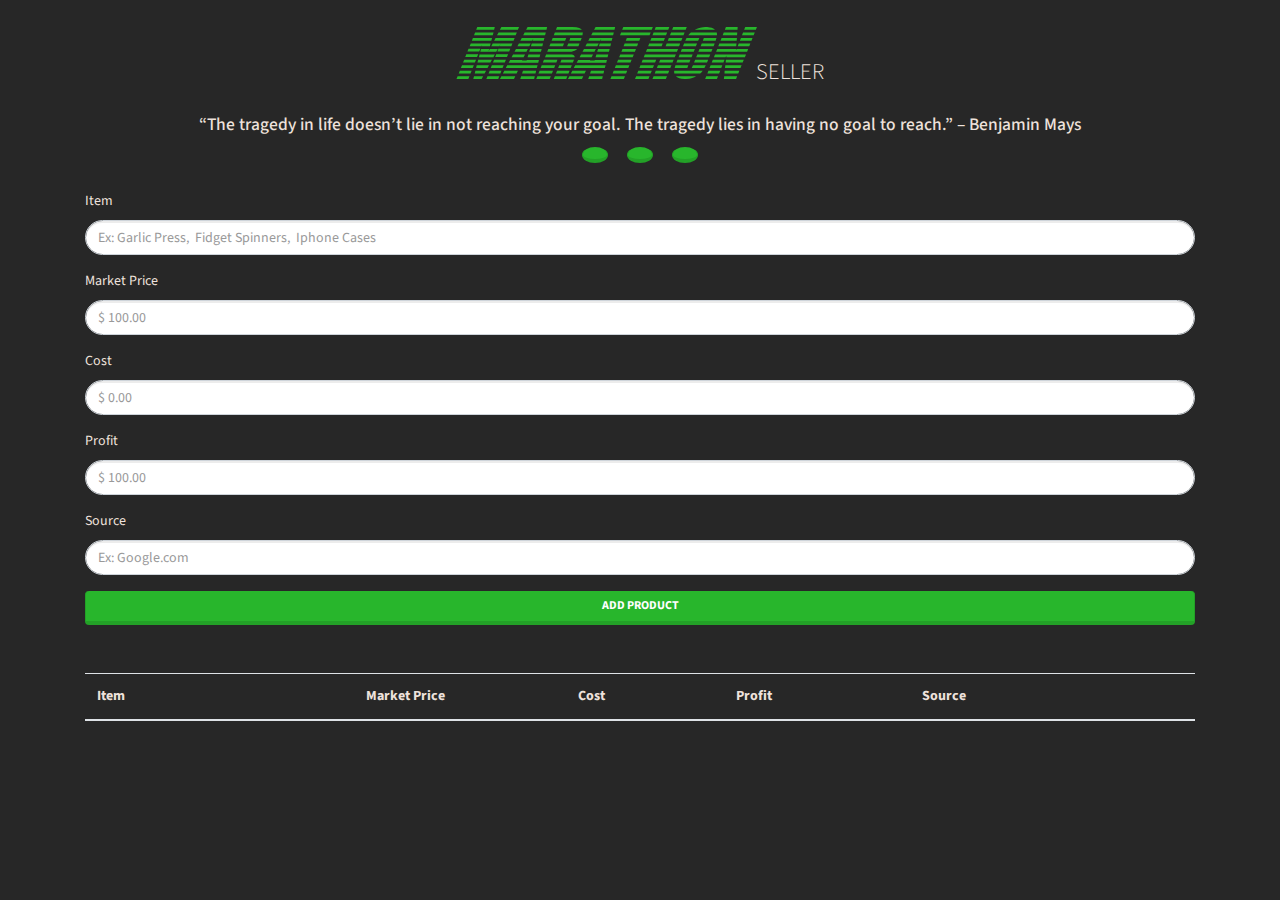
<file: index.html>
<!DOCTYPE html>
<html lang="en">

<head>
  <meta http-equiv="X-UA-Compatible" content="IE=edge" />

  <meta name="description" content="" />
  <meta name="viewport" content="width=device-width, initial-scale=1" />
  <!-- Required meta tags -->
  <meta charset="utf-8" />
  <meta name="viewport" content="width=device-width, initial-scale=1, shrink-to-fit=no" />
  <!-- Font -->
  <link href="https://fonts.googleapis.com/css?family=Lexend+Deca&display=swap" rel="stylesheet">

  <!-- Font Awesome -->
  <link rel="stylesheet" href="https://use.fontawesome.com/releases/v5.8.1/css/all.css"
    integrity="sha384-50oBUHEmvpQ+1lW4y57PTFmhCaXp0ML5d60M1M7uH2+nqUivzIebhndOJK28anvf" crossorigin="anonymous" />
  <!-- Bootstrap CSS -->
  <link rel="stylesheet" href="https://stackpath.bootstrapcdn.com/bootstrap/4.3.1/css/bootstrap.min.css"
    integrity="sha384-ggOyR0iXCbMQv3Xipma34MD+dH/1fQ784/j6cY/iJTQUOhcWr7x9JvoRxT2MZw1T" crossorigin="anonymous" />
  <link rel="stylesheet" href="css/main.css" />
  <link rel="stylesheet" href="css/calculator.css" />
  <link rel="stylesheet" href="css/title.css" />


  <link rel="stylesheet" href="css/bootstrap.min.luman.css" />
  <script src="https://ajax.googleapis.com/ajax/libs/jquery/3.3.1/jquery.min.js"></script>
  <script src="https://cdnjs.cloudflare.com/ajax/libs/popper.js/1.14.7/umd/popper.min.js"></script>
  <title>My Marathon App</title>
</head>

<body style="background:#272727;color: #eee2dc;">
  <!-- Collapse Calculator Tools -->

  <div class="text-center card_button ">

    <h1 class="display-4 text-center py-2">

      <span class="text-success shadow-drop-center slit-in-vertical" style="font-family:breezedcaps">
        <strong><i>Marathon </i></strong></span> <span style="font-size:.4em">SELLER</span>
      <!-- <span class="shadow-drop-center logo_1"><i><i class="fas fa-flag-checkered slit-in-vertical text-success"> </i></span> -->
    </h1>
    <h5 id="quote" class="text-center">REMINDERS</h5>

    <!-- <br><span class="txt-type" data-wait="3000" data-words='["List ", "Research ", "Creator "]'></span> -->
    </h1>

    <div class="utility">
      <a class="btn calc_1 btn-success" data-toggle="collapse" href="#multiCollapseExample1" role="button"
        aria-expanded="false" aria-controls="multiCollapseExample1"
        style='border-radius:100%; font-size:30px; color:#eee2dc;'><i class="fas fa-calculator"></i></a>
      <button class="btn my-1 mx-3  btn-success calc_1" type="button" data-toggle="collapse"
        data-target="#multiCollapseExample2" aria-expanded="false" aria-controls="multiCollapseExample2"
        style='border-radius: 50%; font-size:30px;'>
        <i class="fas fa-comments-dollar"></i>
      </button>
      <!-- <button class="btn btn-warning" type="button" data-toggle="collapse" data-target="#multiCollapseExample3"
                aria-expanded="false" aria-controls="multiCollapseExample3">
                To-do
            </button> -->
      <button class="btn btn-success calc_1" type="button" data-toggle="collapse" data-target=".multi-collapse"
        aria-expanded="false" aria-controls="multiCollapseExample1 multiCollapseExample2 multiCollapseExample3"
        style='border-radius:100%; font-size:30px; '>
        <i class="fas fa-random"></i>
      </button>
    </div>
  </div>
  <!-- <div class="col">
          <div class="collapse multi-collapse" id="multiCollapseExample3">
            <div class="card card-body" style="border-style:none" >
              Anim pariatur cliche reprehenderit, enim eiusmod high life accusamus terry richardson ad squid. Nihil anim
              keffiyeh helvetica, craft beer labore wes anderson cred nesciunt sapiente ea proident.
            </div>
          </div>
        </div> -->
  <div class="container">
    <div class="row">
      <div class="col-sm">
        <div class="col card_1 ">
          <div class="collapse multi-collapse" id="multiCollapseExample1">
            <div class="card card-body card_1" style="border-style:none;background-color:#272727">
              <!-- Start of Calculator. -->
              <div class="calculator" style="background-color:#272727">
                <div class="calculator__header">
                  <!-- <h1>Calculator</h1> -->
                  <div class="calculator__operations">
                    <input type="text" class="calculator__input calculator__result" value="" />
                    <div class="calculator__backspace" data-control="backspace"></div>
                    <div class="calculator__result"></div>
                  </div>
                </div>
                <div class="calculator__controls keyboard">
                  <div data-control="7" class="keyboard__item">7</div>
                  <div data-control="8" class="keyboard__item">8</div>
                  <div data-control="9" class="keyboard__item">9</div>
                  <div data-control="/" class="keyboard__item">&divide;</div>
                  <div data-control="4" class="keyboard__item">4</div>
                  <div data-control="5" class="keyboard__item">5</div>
                  <div data-control="6" class="keyboard__item">6</div>
                  <div data-control="*" class="keyboard__item">&#10006;</div>
                  <div data-control="1" class="keyboard__item">1</div>
                  <div data-control="2" class="keyboard__item">2</div>
                  <div data-control="3" class="keyboard__item">3</div>
                  <div data-control="-" class="keyboard__item">&ndash;</div>
                  <div data-control="0" class="keyboard__item">0</div>
                  <div data-control="." class="keyboard__item">.</div>
                  <div data-control="=" class="keyboard__item">=</div>
                  <div data-control="+" class="keyboard__item">+</div>
                </div>
              </div>
              <!-- End of Calculator -->
            </div>
          </div>
        </div>
      </div>
      <!--  -->
      <div class="col-sm">
        <div class="col card_1">
          <div class="collapse multi-collapse" id="multiCollapseExample2">
            <div class="card card-body" style="border-style:none;background-color:#272727">
              <!-- Start of Profit Calc. -->
              <div class="container calculator">
                <div class="row">
                  <div class="col">
                    <form id="ebay-form">
                      <div class="form-group">
                        <h3 class="text-primary"><strong>Ebay</strong></h3>
                        <label for="SalePrice"><strong>Sale Price</strong></label>
                        <input type="number" id="SalePrice" class="form-control" placeholder="" />
                      </div>
                      <div class="form-group">
                        <label for="ShippingPrice"><strong>Shipping Price</strong></label>
                        <input type="number" id="ShippingPrice" class="form-control" placeholder="" />
                      </div>
                      <div class="form-group">
                        <label for="ProductCost"><strong>Cost of Product</strong></label>
                        <input type="number" id="ProductCost" class="form-control" placeholder="" />
                      </div>
                      <div class="form-group">
                        <label for="ShippingCost"><strong>ShippingCost</strong></label>
                        <input type="number" id="ShippingCost" class="form-control" placeholder="" />
                      </div>
                      <div class="form-group">
                        <label for="source"><strong>eBay Fees</strong></label></br>
                        <!-- <input type="text" id="source" class="form-control" /> -->
                        <input type="radio" name='fees' onclick=checkedfees() id="eBayTen" placeholder="" value=".10">
                        10%
                        <input type="radio" name='fees' onclick=checkedfees() id="eBayTwelve" placeholder=""
                          value=".12">
                        12%
                        <input type="radio" name='fees' onclick=checkedfees() id="eBayFifteen" placeholder=""
                          value=".15">
                        15%
                      </div>
                      <div class="form-group">
                        <label for="source"><strong>PayPal Fees</strong></label><br>
                        <!-- <input type="text" id="source" class="form-control" /> -->
                        <input type="radio" name='paypalfees' onclick=paypfees() id="paypalStandardFees" placeholder=""
                          value=".029">
                        Standard
                        Fees: $.30 + 2.9% <br>
                      </div><br><br>
                      <div class="form-group">
                        <label for="ebay_profit"><strong>Profit</strong></label><br>
                        <p id="ebay_profit"></p>
                        <input type="button" class="btn btn-success" onclick="Calculate()" value="calculate">
                        <!-- <input type="text" id="source" class="form-control" /> -->
                      </div>
                  </div>
                  <div class="col">
                    <form id="amazon-form">
                      <div class="form-group">
                        <h3 class="text-warning"><strong>Amazon</strong></h3>
                        <label for="SalePriceAMZ"><strong>Sale Price</strong></label>
                        <input type="number" id="SalePriceAMZ" class="form-control" placeholder="" />
                      </div>
                      <div class="form-group">
                        <label for="ShippingPriceAMZ"><strong>Shipping Price</strong></label>
                        <input type="number" id="ShippingPriceAMZ" class="form-control" placeholder="" />
                      </div>
                      <div class="form-group">
                        <label for="ProductCostAMZ"><strong>Cost of Product</strong></label>
                        <input type="number" id="ProductCostAMZ" class="form-control" placeholder="" />
                      </div>
                      <div class="form-group">
                        <label for="ShippingCostAMZ"><strong>ShippingCost</strong></label>
                        <input type="number" id="ShippingCostAMZ" class="form-control" placeholder="" />
                      </div>
                      <div class="form-group">
                        <label for="source"><strong>Amazon Fees</strong></label></br>
                        <div>
                          <p id="printamzfee"></p>
                        </div>
                        <!-- <input type="text" id="source" class="form-control" /> -->
                        <div id="FBAfees">
                          <label for="source"><strong>Size Tiers</strong></label><br>

                          <input type="radio" name='FBAfees' onclick=fbaFees() id="standardFees" placeholder=""
                            value="2.41"> Standard size <br>
                          <input type="radio" name='FBAfees' onclick=fbaFees() id="largeFees" placeholder=""
                            value="3.19">
                          Large size 1 lb or
                          less.<br>
                          <input type="radio" name='FBAfees' onclick=fbaFees() id="large2Fees" placeholder=""
                            value="4.71"> Large size 1 lb or
                          more.<br>
                        </div>
                        <p id="printamzfee"></p>
                      </div>



                      <div class="form-group">
                        <label for="ebay_profit"><strong>Profit</strong></label></br>
                        <p id="profitAMZ"></p>
                        <input type="button" class="btn btn-success" onclick="CalculateAMZ()" value="calculate">
                        <!-- <input type="button" class="btn btn-success" onclick="Calculate()" value="calculate"> -->
                        <!-- <input type="text" id="source" class="form-control" /> -->
                      </div>
                    </form>
                  </div>
                </div>
              </div>
            </div>
            <!-- End of Profit Calc. -->

          </div>
        </div>
      </div>
      <!--  -->
    </div>
  </div>

  </div>
  <!-- End of Collapse. -->

  <div class="container mt-4 ">


    <form id="product-form">
      <div class="form-group">
        <label for="item">Item</label>
        <input type="text" id="item" class="form-control"
          placeholder="Ex: Garlic Press,  Fidget Spinners,  Iphone Cases" style='border-radius: 50px;' "  />
        </div>
        <div class=" form-group">
        <label for="martketPrice">Market Price</label>
        <input type="text" id="marketPrice" class="form-control" placeholder="$ 100.00" style='border-radius: 50px;' />
      </div>
      <div class="form-group">
        <label for="cost">Cost</label>
        <input type="text" id="cost" class="form-control" placeholder="$ 0.00" style='border-radius: 50px;' "  />
        </div>
        <div class=" form-group">
        <label for="profit">Profit</label>
        <input type="text" id="profit" class="form-control" placeholder="$ 100.00" style='border-radius: 50px;' />
      </div>
      <div class="form-group">
        <label for="source">Source</label>
        <input type="text" id="source" class="form-control" placeholder="Ex: Google.com" style='border-radius: 50px;' />
      </div>
      <input type="submit" value="Add Product" class="btn btn-success
        btn-block buuton" />
    </form>
    <table class="table table-striped mt-5 " style=' background: #272727'>
      <thead class="font_primary ">
        <tr>
          <th>Item</th>
          <th class="text-center">Market Price</th>
          <th>Cost</th>
          <th>Profit</th>
          <th>Source</th>
          <th></th>
        </tr>
      </thead>
      <tbody id="product-list" class="font_primary"></tbody>
    </table>

  </div>
  <br>
  <br>



  <footer>
    <h4 class="text-center"><i class="fas fa-info-circle " data-container="body" data-toggle="popover"
        data-placement="top" data-content="Marathon Seller web application was created by an Ebay & Amazon Power Seller.
         Our mission is to help sellers build a profitable product list."></i>
    
      
         <!-- <i class="fas fa-envelope mx-2"> -->
           
         </i>

    </h4>


  </footer>


  <!-- typewriter effect -->
  <!-- <div class="container">
      <h1>
        <span class="txt-type" data-wait="1000" data-words='["List", "Research", "Invest","Profit","Repeat"]'></span>
      </h1>
    
    </div> -->
  <!-- end effect -->

  <!-- Optional JavaScript -->
  <!-- jQuery first, then Popper.js, then Bootstrap JS -->
  <script src="js/app.js"></script>
  <script src="js/calculator.js"></script>
  <script src="js/profit.js"></script>
  <!-- <script src="js/typewrite.js"></script> -->



  <script src="https://code.jquery.com/jquery-3.3.1.slim.min.js"
    integrity="sha384-q8i/X+965DzO0rT7abK41JStQIAqVgRVzpbzo5smXKp4YfRvH+8abtTE1Pi6jizo"
    crossorigin="anonymous"></script>
  <script src="https://cdnjs.cloudflare.com/ajax/libs/popper.js/1.14.7/umd/popper.min.js"
    integrity="sha384-UO2eT0CpHqdSJQ6hJty5KVphtPhzWj9WO1clHTMGa3JDZwrnQq4sF86dIHNDz0W1"
    crossorigin="anonymous"></script>
  <script src="https://stackpath.bootstrapcdn.com/bootstrap/4.3.1/js/bootstrap.min.js"
    integrity="sha384-JjSmVgyd0p3pXB1rRibZUAYoIIy6OrQ6VrjIEaFf/nJGzIxFDsf4x0xIM+B07jRM"
    crossorigin="anonymous"></script>
</body>

</html>
</file>
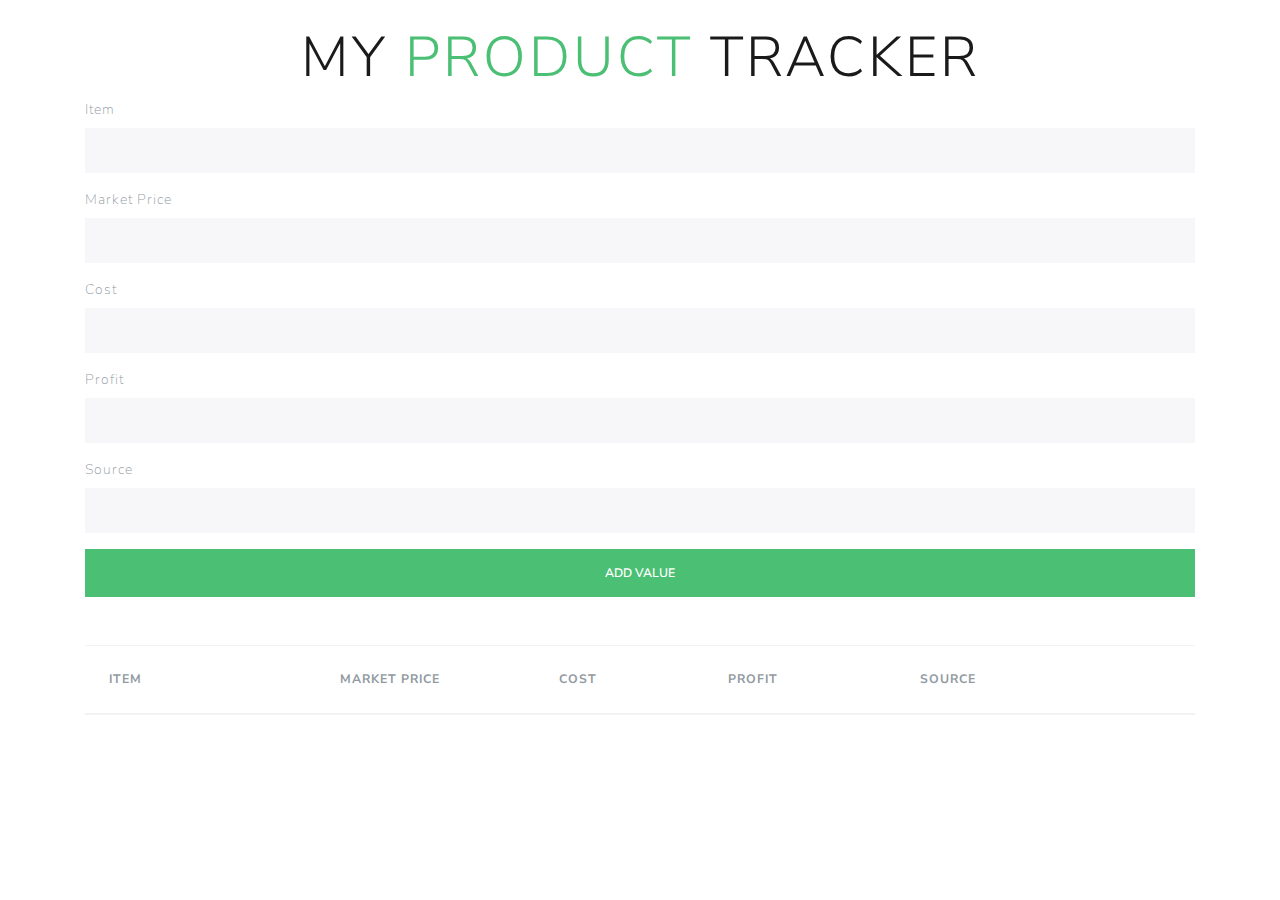
<file: index0.html>
<!DOCTYPE html>
<html lang="en">
  <head>
    <meta http-equiv="X-UA-Compatible" content="IE=edge" />

    <meta name="description" content="" />
    <meta name="viewport" content="width=device-width, initial-scale=1" />
    <!-- Required meta tags -->
    <meta charset="utf-8" />
    <meta
      name="viewport"
      content="width=device-width, initial-scale=1, shrink-to-fit=no"
    />
    <!-- Font Awesome -->
    <link
      rel="stylesheet"
      href="https://use.fontawesome.com/releases/v5.8.1/css/all.css"
      integrity="sha384-50oBUHEmvpQ+1lW4y57PTFmhCaXp0ML5d60M1M7uH2+nqUivzIebhndOJK28anvf"
      crossorigin="anonymous"
    />
    <!-- Bootstrap CSS -->
    <!-- <link
      rel="stylesheet"
      href="https://stackpath.bootstrapcdn.com/bootstrap/4.3.1/css/bootstrap.min.css"
      integrity="sha384-ggOyR0iXCbMQv3Xipma34MD+dH/1fQ784/j6cY/iJTQUOhcWr7x9JvoRxT2MZw1T"
      crossorigin="anonymous"
    /> -->
    <link rel="stylesheet" href="css/bootstrap.min.css" />
    <title>My Product Tracker</title>
  </head>
  <body>
    <div class="container mt-4">
      <h1 class="display-4 text-center">
        <i class="fas fa-check-circle text-success"></i> My<span
          class="text-success"
        >
          Product</span
        >
        Tracker
      </h1>

      <form id="product-form">
        <div class="form-group">
          <label for="item">Item</label>
          <input type="text" id="item" class="form-control" />
        </div>
        <div class="form-group">
          <label for="martketPrice">Market Price</label>
          <input type="text" id="marketPrice" class="form-control" />
        </div>
        <div class="form-group">
          <label for="cost">Cost</label>
          <input type="text" id="cost" class="form-control" />
        </div>
        <div class="form-group">
          <label for="profit">Profit</label>
          <input type="text" id="profit" class="form-control" />
        </div>
        <div class="form-group">
          <label for="source">Source</label>
          <input type="text" id="source" class="form-control" />
        </div>
        <input
          type="submit"
          value="Add Value"
          class="btn btn-success
        btn-block"
        />
      </form>
      <table class="table table-striped mt-5">
        <thead>
          <tr>
            <th>Item</th>
            <th class="text-center">Market Price</th>
            <th>Cost</th>
            <th>Profit</th>
            <th>Source</th>
            <th></th>
          </tr>
        </thead>
        <tbody id="product-list"></tbody>
      </table>
    </div>
    <!-- Optional JavaScript -->
    <!-- jQuery first, then Popper.js, then Bootstrap JS -->
    <script src="js/app.js"></script>
    <script
      src="https://code.jquery.com/jquery-3.3.1.slim.min.js"
      integrity="sha384-q8i/X+965DzO0rT7abK41JStQIAqVgRVzpbzo5smXKp4YfRvH+8abtTE1Pi6jizo"
      crossorigin="anonymous"
    ></script>
    <script
      src="https://cdnjs.cloudflare.com/ajax/libs/popper.js/1.14.7/umd/popper.min.js"
      integrity="sha384-UO2eT0CpHqdSJQ6hJty5KVphtPhzWj9WO1clHTMGa3JDZwrnQq4sF86dIHNDz0W1"
      crossorigin="anonymous"
    ></script>
    <script
      src="https://stackpath.bootstrapcdn.com/bootstrap/4.3.1/js/bootstrap.min.js"
      integrity="sha384-JjSmVgyd0p3pXB1rRibZUAYoIIy6OrQ6VrjIEaFf/nJGzIxFDsf4x0xIM+B07jRM"
      crossorigin="anonymous"
    ></script>
  </body>
</html>
</file>
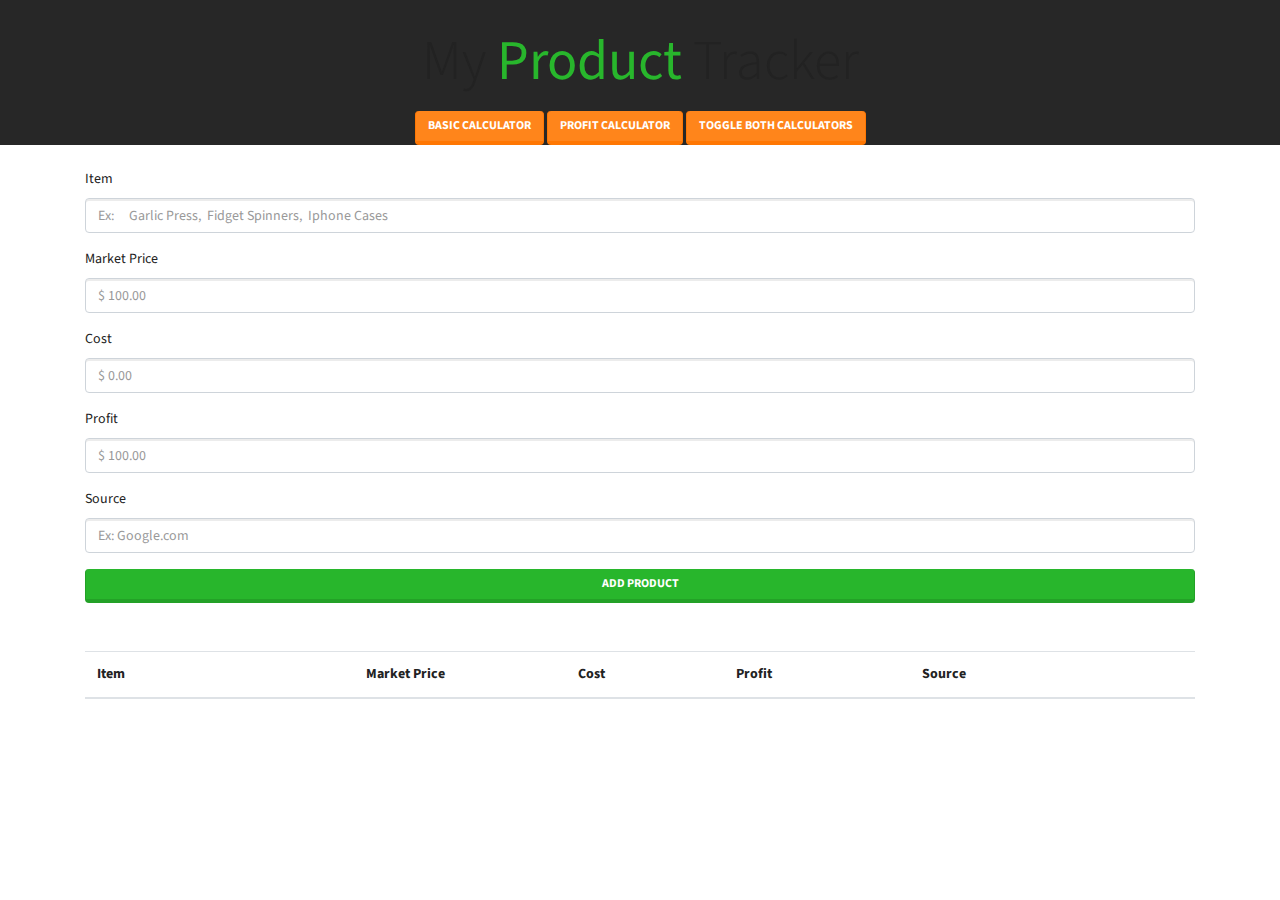
<file: index1.html>
<!DOCTYPE html>
<html lang="en">

<head>
  <meta http-equiv="X-UA-Compatible" content="IE=edge" />

  <meta name="description" content="" />
  <meta name="viewport" content="width=device-width, initial-scale=1" />
  <!-- Required meta tags -->
  <meta charset="utf-8" />
  <meta name="viewport" content="width=device-width, initial-scale=1, shrink-to-fit=no" />
  <!-- Font Awesome -->
  <link rel="stylesheet" href="https://use.fontawesome.com/releases/v5.8.1/css/all.css"
    integrity="sha384-50oBUHEmvpQ+1lW4y57PTFmhCaXp0ML5d60M1M7uH2+nqUivzIebhndOJK28anvf" crossorigin="anonymous" />
  <!-- Bootstrap CSS -->
  <link rel="stylesheet" href="https://stackpath.bootstrapcdn.com/bootstrap/4.3.1/css/bootstrap.min.css"
    integrity="sha384-ggOyR0iXCbMQv3Xipma34MD+dH/1fQ784/j6cY/iJTQUOhcWr7x9JvoRxT2MZw1T" crossorigin="anonymous" />
  <link rel="stylesheet" href="css/main.css" />
  <link rel="stylesheet" href="css/calculator.css" />

  <link rel="stylesheet" href="css/bootstrap.min.luman.css" />
  <!-- <script src="https://ajax.googleapis.com/ajax/libs/jquery/3.3.1/jquery.min.js"></script> -->
  <!-- <script src="https://cdnjs.cloudflare.com/ajax/libs/popper.js/1.14.7/umd/popper.min.js"></script> -->
  <title>My Product Tracker</title>
</head>

<body>
  <!-- Collapse Calculator Tools -->

  <div class="text-center card_button ">
    <h1 class="display-4 text-center py-2">
      <i class="fas fa-check-circle text-success"></i> My<span class="text-success">
        <strong>Product</strong></span>
      Tracker
    </h1>

    <a class="btn btn-warning" data-toggle="collapse" href="#multiCollapseExample1" role="button" aria-expanded="false"
      aria-controls="multiCollapseExample1">Basic Calculator</a>
    <button class="btn btn-warning" type="button" data-toggle="collapse" data-target="#multiCollapseExample2"
      aria-expanded="false" aria-controls="multiCollapseExample2">
      Profit Calculator
    </button>
    <!-- <button class="btn btn-warning" type="button" data-toggle="collapse" data-target="#multiCollapseExample3"
                aria-expanded="false" aria-controls="multiCollapseExample3">
                To-do
            </button> -->
    <button class="btn btn-warning" type="button" data-toggle="collapse" data-target=".multi-collapse"
      aria-expanded="false" aria-controls="multiCollapseExample1 multiCollapseExample2 multiCollapseExample3">
      Toggle both Calculators
    </button>

    <div class="col">
      <div class="collapse multi-collapse" id="multiCollapseExample1">
        <div class="card card-body" style="border-style:none">
          <!-- Start of Calculator. -->
          <div class="calculator">
            <div class="calculator__header">
              <h1>Calculator</h1>
              <div class="calculator__operations">
                <input type="text" class="calculator__input calculator__result" value="" />
                <div class="calculator__backspace" data-control="backspace"></div>
                <div class="calculator__result"></div>
              </div>
            </div>
            <div class="calculator__controls keyboard">
              <div data-control="7" class="keyboard__item">7</div>
              <div data-control="8" class="keyboard__item">8</div>
              <div data-control="9" class="keyboard__item">9</div>
              <div data-control="/" class="keyboard__item">&divide;</div>
              <div data-control="4" class="keyboard__item">4</div>
              <div data-control="5" class="keyboard__item">5</div>
              <div data-control="6" class="keyboard__item">6</div>
              <div data-control="*" class="keyboard__item">&#10006;</div>
              <div data-control="1" class="keyboard__item">1</div>
              <div data-control="2" class="keyboard__item">2</div>
              <div data-control="3" class="keyboard__item">3</div>
              <div data-control="-" class="keyboard__item">&ndash;</div>
              <div data-control="0" class="keyboard__item">0</div>
              <div data-control="." class="keyboard__item">.</div>
              <div data-control="=" class="keyboard__item">=</div>
              <div data-control="+" class="keyboard__item">+</div>
            </div>
          </div>
          <!-- End of Calculator -->
        </div>
      </div>
    </div>
    <div class="col">
      <div class="collapse multi-collapse" id="multiCollapseExample2">
        <div class="card card-body" style="border:none">
          <!-- Start of Profit Calc. -->
          <div class="container calculator">
            <div class="row">
              <div class="col">
                <form id="ebay-form">
                  <div class="form-group">
                    <h3><strong>Ebay</strong></h3>
                    <label for="SalePrice"><strong>Sale Price</strong></label>
                    <input type="number" id="SalePrice" class="form-control" placeholder="" />
                  </div>
                  <div class="form-group">
                    <label for="ShippingPrice"><strong>Shipping Price</strong></label>
                    <input type="number" id="ShippingPrice" class="form-control" placeholder="" />
                  </div>
                  <div class="form-group">
                    <label for="ProductCost"><strong>Cost of Product</strong></label>
                    <input type="number" id="ProductCost" class="form-control" placeholder="" />
                  </div>
                  <div class="form-group">
                    <label for="ShippingCost"><strong>ShippingCost</strong></label>
                    <input type="number" id="ShippingCost" class="form-control" placeholder="" />
                  </div>
                  <div class="form-group">
                    <label for="source"><strong>eBay Fees</strong></label></br>
                    <!-- <input type="text" id="source" class="form-control" /> -->
                    <input type="radio" name='fees' onclick=checkedfees() id="eBayTen" placeholder="" value=".10"> 10%
                    <input type="radio" name='fees' onclick=checkedfees() id="eBayTwelve" placeholder="" value=".12">
                    12%
                    <input type="radio" name='fees' onclick=checkedfees() id="eBayFifteen" placeholder="" value=".15">
                    15%
                  </div>
                  <div class="form-group">
                    <label for="source"><strong>PayPal Fees</strong></label><br>
                    <!-- <input type="text" id="source" class="form-control" /> -->
                    <input type="radio" name='paypalfees' onclick=paypfees() id="paypalStandardFees" placeholder=""
                      value=".029">
                    Standard
                    Fees: $.30 + 2.9% <br>
                  </div><br><br>
                  <div class="form-group">
                    <label for="ebay_profit"><strong>Profit</strong></label><br>
                    <p id="ebay_profit"></p>
                    <input type="button" class="btn btn-success" onclick="Calculate()" value="calculate">
                    <!-- <input type="text" id="source" class="form-control" /> -->
                  </div>
              </div>
              <div class="col">
                <form id="amazon-form">
                  <div class="form-group">
                    <h3><strong>Amazon</strong></h3>
                    <label for="SalePriceAMZ"><strong>Sale Price</strong></label>
                    <input type="number" id="SalePriceAMZ" class="form-control" placeholder="" />
                  </div>
                  <div class="form-group">
                    <label for="ShippingPriceAMZ"><strong>Shipping Price</strong></label>
                    <input type="number" id="ShippingPriceAMZ" class="form-control" placeholder="" />
                  </div>
                  <div class="form-group">
                    <label for="ProductCostAMZ"><strong>Cost of Product</strong></label>
                    <input type="number" id="ProductCostAMZ" class="form-control" placeholder="" />
                  </div>
                  <div class="form-group">
                    <label for="ShippingCostAMZ"><strong>ShippingCost</strong></label>
                    <input type="number" id="ShippingCostAMZ" class="form-control" placeholder="" />
                  </div>
                  <div class="form-group">
                    <label for="source"><strong>Amazon Fees</strong></label></br>
                    <div>
                      <p id="printamzfee"></p>
                    </div>
                    <!-- <input type="text" id="source" class="form-control" /> -->
                    <div id="FBAfees">
                      <label for="source"><strong>Size Tiers</strong></label><br>

                      <input type="radio" name='FBAfees' onclick=fbaFees() id="standardFees" placeholder=""
                        value="2.41"> Standard size <br>
                      <input type="radio" name='FBAfees' onclick=fbaFees() id="largeFees" placeholder="" value="3.19">
                      Large size 1 lb or
                      less.<br>
                      <input type="radio" name='FBAfees' onclick=fbaFees() id="large2Fees" placeholder="" value="4.71">
                      Large size 1 lb or
                      more.<br>
                    </div>
                    <p id="printamzfee"></p>
                  </div>



                  <div class="form-group">
                    <label for="ebay_profit"><strong>Profit</strong></label></br>
                    <p id="profitAMZ"></p>
                    <input type="button" class="btn btn-success" onclick="CalculateAMZ()" value="calculate">
                    <!-- <input type="button" class="btn btn-success" onclick="Calculate()" value="calculate"> -->
                    <!-- <input type="text" id="source" class="form-control" /> -->
                  </div>
                </form>
              </div>
            </div>
          </div>
          <!-- End of Profit Calc. -->
        </div>
      </div>
    </div>
  </div>

  <!-- End of Collapse. -->

  <div class="container mt-4">


    <form id="product-form">
      <div class="form-group">
        <label for="item">Item</label>
        <input type="text" id="item" class="form-control"
          placeholder="Ex:     Garlic Press,  Fidget Spinners,  Iphone Cases" " />
        </div>
        <div class=" form-group">
        <label for="martketPrice">Market Price</label>
        <input type="text" id="marketPrice" class="form-control" placeholder="$ 100.00" />
      </div>
      <div class="form-group">
        <label for="cost">Cost</label>
        <input type="text" id="cost" class="form-control" placeholder="$ 0.00" />
      </div>
      <div class="form-group">
        <label for="profit">Profit</label>
        <input type="text" id="profit" class="form-control" placeholder="$ 100.00" />
      </div>
      <div class="form-group">
        <label for="source">Source</label>
        <input type="text" id="source" class="form-control" placeholder="Ex: Google.com" />
      </div>
      <input type="submit" value="Add Product" class="btn btn-success
        btn-block" />
    </form>
    <table class="table table-striped mt-5">
      <thead>
        <tr>
          <th>Item</th>
          <th class="text-center">Market Price</th>
          <th>Cost</th>
          <th>Profit</th>
          <th>Source</th>
          <th></th>
        </tr>
      </thead>
      <tbody id="product-list"></tbody>
    </table>
  </div>


  <!-- Optional JavaScript -->
  <!-- jQuery first, then Popper.js, then Bootstrap JS -->
  <script src="js/app.js"></script>
  <script src="js/calculator.js"></script>
  <script src="js/profit.js"></script>


  <script src="https://code.jquery.com/jquery-3.3.1.slim.min.js"
    integrity="sha384-q8i/X+965DzO0rT7abK41JStQIAqVgRVzpbzo5smXKp4YfRvH+8abtTE1Pi6jizo"
    crossorigin="anonymous"></script>
  <script src="https://cdnjs.cloudflare.com/ajax/libs/popper.js/1.14.7/umd/popper.min.js"
    integrity="sha384-UO2eT0CpHqdSJQ6hJty5KVphtPhzWj9WO1clHTMGa3JDZwrnQq4sF86dIHNDz0W1"
    crossorigin="anonymous"></script>
  <script src="https://stackpath.bootstrapcdn.com/bootstrap/4.3.1/js/bootstrap.min.js"
    integrity="sha384-JjSmVgyd0p3pXB1rRibZUAYoIIy6OrQ6VrjIEaFf/nJGzIxFDsf4x0xIM+B07jRM"
    crossorigin="anonymous"></script>
</body>

</html>
</file>
<file: css/main.css>
@font-face {
  font-family: breezedcaps;
  src: url("../fonts/former.ttf");
}

.primary {
  color: #272727;
}
.background_color {
  background: #272727;
}

.secondary {
  background-color: #747474;
}
.font_primary {
  color: #eee2dc;
}

.card_button {
  background: #272727;
  padding-top: 20px;
}
.logo_1 {
  color: #14a76c;
}
.logo_2 {
  color: #eee2dc;
}
.card_1 {
  background: #272727;
}

footer {
  position: fixed;
  left: 0;
  bottom: 0;
  width: 100%;
  background: #272727;
  color: #eee2dc;

  text-align: center;
}

/* Moble viewport order */

@media (max-width: 700px) {
  .utility {
    position: fixed;
    right: 0;
    bottom: 0;
    left: 0;
    padding: 0;
    background-color: #272727;
    text-align: center;
    display: over;
    z-index: 10;
    /* opacity: 0; */
  }

  .calc_1 {
    opacity: 1;
  }
}
</file>
<file: css/calculator.css>
@import url("https://fonts.googleapis.com/css?family=Roboto:300,500&display=swap");
:root {
  --main-background: rgb(255, 255, 255);
  --text-color: rgb(81, 81, 81);
  /* --secondary-color: rgb(238, 238, 238); */
  --secondary-color: #747474;

  --accent-color: rgba(0, 0, 0, 0.12);
  --global-padding: 10px;
}
*,
*:after,
*:before {
  box-sizing: border-box;
}

/* html {
  line-height: 1.6;
  font-size: 16px;
  min-width: 320px;
} */

/* body {
  margin: 0;
  height: 100%;
  word-wrap: break-word;
  background-color: var(--main-background);
  color: var(--text-color);
} */

body,
input,
textarea,
button {
  font-family: "Roboto", sans-serif;
  font-weight: normal;
}
h1 {
  font-size: 32px;
  text-align: center;
}

/*CALCULATOR*/
.calculator {
  width: 100%;
  max-width: 350px;
  margin: 50px auto 0 auto;
  border-radius: 5px;
  overflow: hidden;
  box-shadow: rgba(0, 0, 0, 0.3) 0 10px 20px;
}
.calculator [data-control] {
  -webkit-user-select: none;
  -moz-user-select: none;
  -ms-user-select: none;
  user-select: none;
}
.calculator__operations {
  display: flex;
  flex-wrap: wrap;
  flex-direction: row;
  justify-content: space-between;
  align-items: center;
  padding: var(--global-padding);
  background-color: var(--secondary-color);
}
.calculator__operations input {
  width: calc(75% - var(--global-padding));
  height: 32px;
  line-height: 32px;
  border: 0;
  font-size: 120%;
  background-color: transparent;
  outline: none;
  text-align: right;
  padding: 0 10px;
  border-bottom: var(--accent-color) 1px solid;
}
.calculator__backspace {
  width: calc(25% - var(--global-padding));
  height: 32px;
  text-align: center;
  display: flex;
  flex-direction: column;
  justify-content: center;
  align-items: center;
  cursor: pointer;
  opacity: 0.7;
  transition: opacity 0.2s cubic-bezier(0.39, 0.575, 0.565, 1);
  background: url('data:image/svg+xml;utf8,<svg version="1.1" xmlns="http://www.w3.org/2000/svg" xmlns:xlink="http://www.w3.org/1999/xlink" viewBox="0 0 612 612"><path d="M561,76.5H178.5c-17.85,0-30.6,7.65-40.8,22.95L0,306l137.7,206.55c10.2,12.75,22.95,22.95,40.8,22.95H561c28.05,0,51-22.95,51-51v-357C612,99.45,589.05,76.5,561,76.5z M484.5,397.8l-35.7,35.7L357,341.7l-91.8,91.8l-35.7-35.7l91.8-91.8l-91.8-91.8l35.7-35.7l91.8,91.8l91.8-91.8l35.7,35.7L392.7,306L484.5,397.8z"/></svg>')
    50% 50% / 28px auto no-repeat;
}
.calculator__backspace:hover {
  opacity: 0.8;
}
.calculator__backspace:active {
  opacity: 1;
}
.calculator__result {
  width: calc(75% - var(--global-padding));
  text-align: right;
  font-weight: 300;
  height: 20px;
  padding: 0 var(--global-padding);
}
.calculator__controls {
  display: flex;
  flex-wrap: wrap;
  flex-direction: row;
  justify-content: space-between;
  align-items: flex-start;
  padding: var(--global-padding) var(--global-padding) 0 var(--global-padding);
}
.keyboard__item {
  border-radius: 5px;
  width: calc(25% - var(--global-padding));
  height: 48px;
  text-align: center;
  display: flex;
  flex-direction: column;
  justify-content: center;
  align-items: center;
  margin-bottom: var(--global-padding);
  cursor: pointer;
  transition: color 0.2s ease,
    background-color 0.2s cubic-bezier(0.39, 0.575, 0.565, 1),
    transform 0.2s linear;
}
.keyboard__item:hover {
  background-color: var(--secondary-color);
}
.keyboard__item:active {
  transform: scale(0.85);
}
</file>
<file: css/title.css>
/* ----------------------------------------------
 * Generated by Animista on 2019-8-4 15:33:38
 * w: http://animista.net, t: @cssanimista
 * ---------------------------------------------- */
/* SLIT IN ANIMATION */
@-webkit-keyframes slit-in-vertical {
  0% {
    -webkit-transform: translateZ(-800px) rotateY(90deg);
    transform: translateZ(-800px) rotateY(90deg);
    opacity: 0;
  }
  54% {
    -webkit-transform: translateZ(-160px) rotateY(87deg);
    transform: translateZ(-160px) rotateY(87deg);
    opacity: 1;
  }
  100% {
    -webkit-transform: translateZ(0) rotateY(0);
    transform: translateZ(0) rotateY(0);
  }
}
@keyframes slit-in-vertical {
  0% {
    -webkit-transform: translateZ(-800px) rotateY(90deg);
    transform: translateZ(-800px) rotateY(90deg);
    opacity: 0;
  }
  54% {
    -webkit-transform: translateZ(-160px) rotateY(87deg);
    transform: translateZ(-160px) rotateY(87deg);
    opacity: 1;
  }
  100% {
    -webkit-transform: translateZ(0) rotateY(0);
    transform: translateZ(0) rotateY(0);
  }
}

/* ////// */

/* ////// */

.slit-in-vertical {
  -webkit-animation: slit-in-vertical 0.7s ease-out both;
  animation: slit-in-vertical 1s ease-out both;
}
</file>
